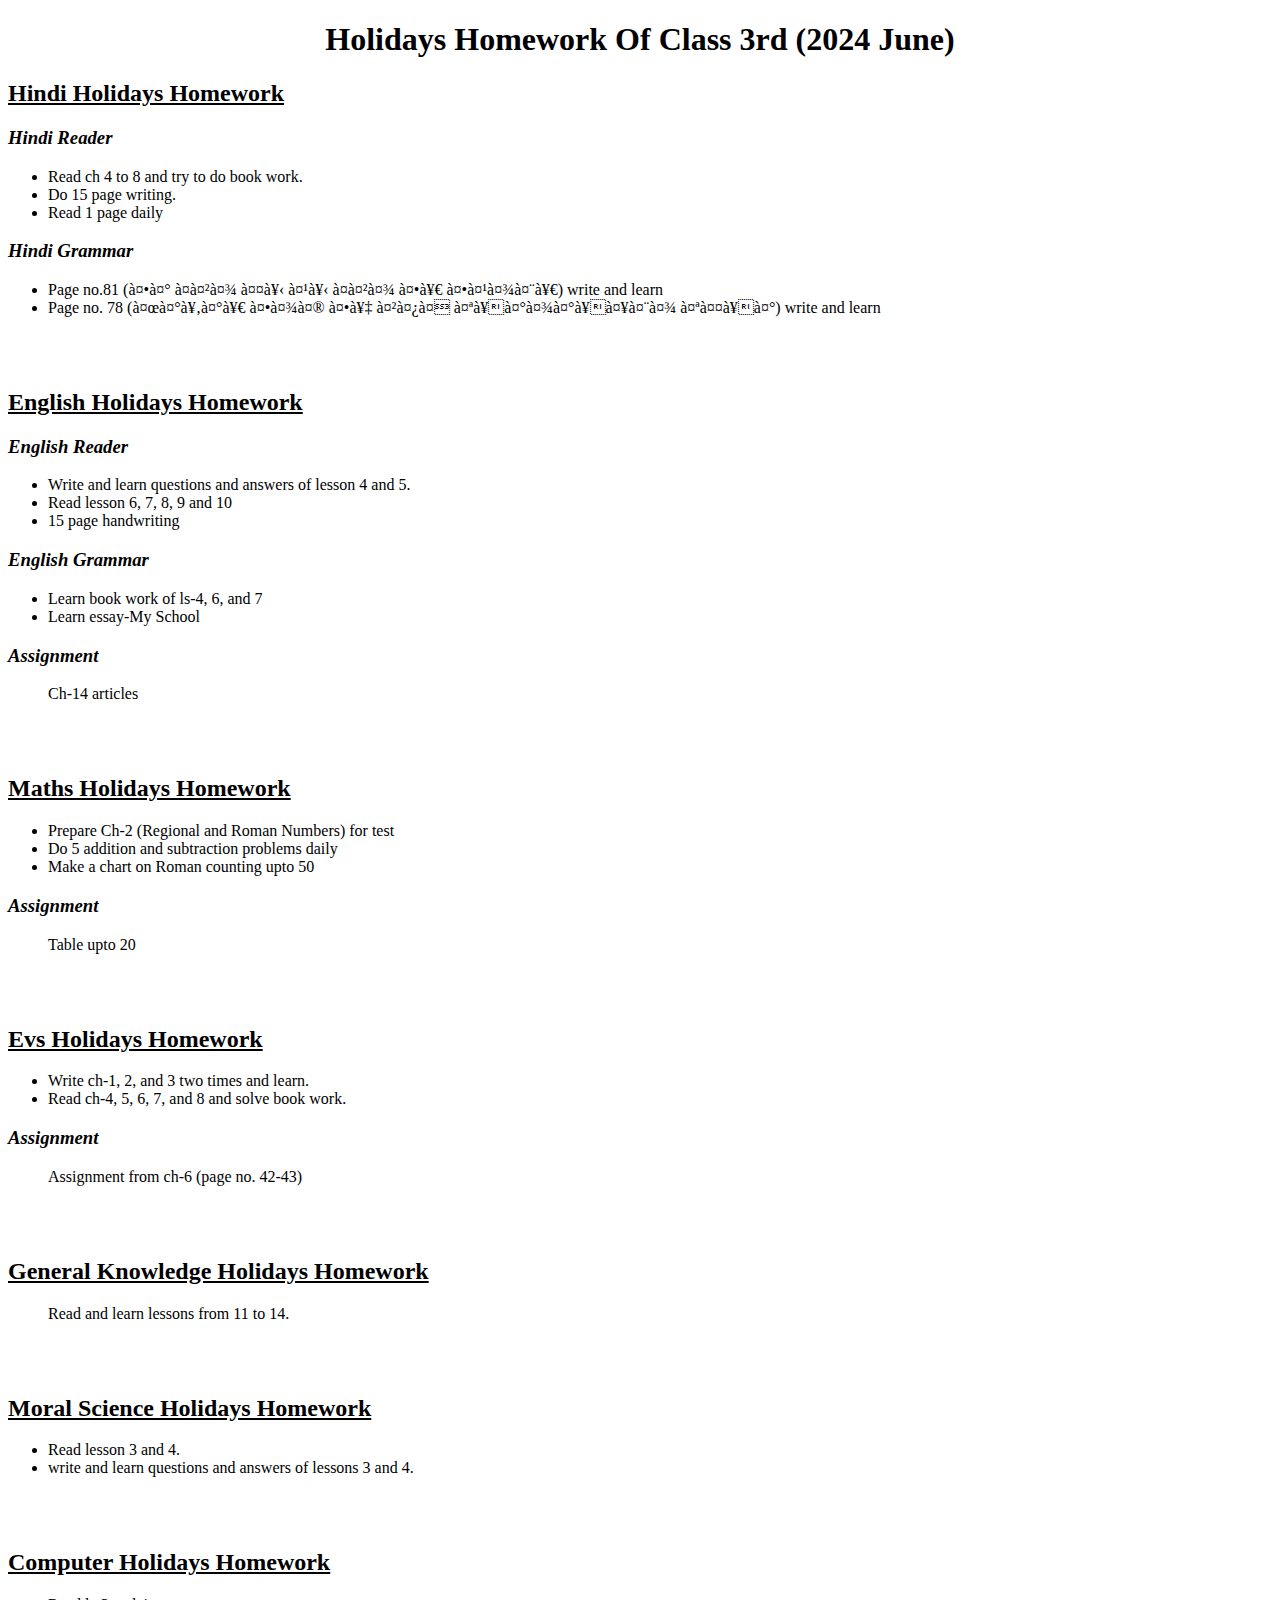
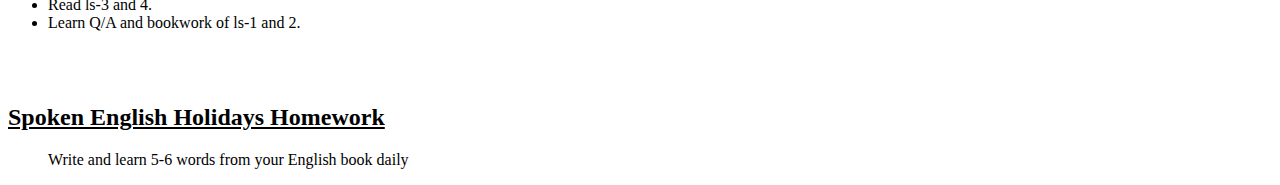
<file: Class3rdHH.html>
<!doctype html>
<html>
<head>
<meta charset="uft-8">
<meta name="viewport" content="width=device-width, initial-scale=1.0"/>
<meta name="description" content="Holidays Homework"/>
<meta name ="keywords" content="Holidays Homework"/>
<meta name ="author"   content="Anshul"/>
<meta name="robot" content="index, follow"/>

<title>
Holidays Homework 
</title>


</head>

<body>

<div>
<H1 style="text-align:center">Holidays Homework Of Class 3rd (2024 June)</h1>


<div>

<h2>
<u>Hindi Holidays Homework</u>
</h2>

<div>
<h3>
<i>Hindi Reader</i>
</h3>

<p>
<ul>
<li> Read ch 4 to 8 and try to do book work. </li>
<li>
Do 15 page writing.
</li>
<li>
Read 1 page daily
</li>
</p>
</div>

<div>
<h3>
<i>Hindi Grammar</i>
</h3>

<p>
<ul>
<li>
Page no.81 (कर भला तो हो भला की कहानी) write and learn
</li>
<li>
Page no. 78 (जरूरी काम के लिए प्रार्थना पत्र) write and learn
</li>
</p>
</div>
</div>

</div>
<br/><br/>

<!--------------------------->



<div >
<h2><u>English Holidays Homework</u></h2>

<div>
<h3><i>English Reader</i></h3>
<ul>
<li>Write and learn questions and answers of lesson 4 and 5.</li>
<li>Read lesson 6, 7, 8, 9 and 10</li>
<li>15 page handwriting</li>
</ol>
</div>

<div>
<h3><i>English Grammar</i></h3>
<ul>
<li>Learn book work of ls-4, 6, and 7</li>
<li>Learn essay-My School</li>
</ol> 
</div>

<div>
<h3> <i>Assignment </i></h3>
<ul> Ch-14 articles </ul>
</div>

</div>

<br/><br/>
<!-------------------------->


<div >

<div>
<h2><u>Maths Holidays Homework</u></h2>
<ul>
<li>Prepare Ch-2 (Regional and Roman Numbers) for test</li>
<li>Do 5 addition and subtraction problems daily</li>
<li>Make a chart on Roman counting upto 50</li>
</div>

<div>
<h3><i>Assignment</i></h3>
<ul> Table upto 20 </ul>
</div>

</div>

<br/><br/>
<!------------------------>

<div>
<h2>
<u>Evs Holidays Homework</u>
</h2>

  <div>
  <ul>
	<li>
		Write ch-1, 2, and 3 two times and learn.
	</li>
	<li>
		Read ch-4, 5, 6, 7, and 8 and solve book work.
	</li>
	
  </ul>
  </div>
	<div>
		<h3><i>Assignment</i></h3>
		<ul>Assignment from ch-6 (page no. 42-43)</ul>
	</div>

</div>
<br/><br/>
<!-------------------------->

<div >
<h2><u>General Knowledge Holidays Homework</u></h2>
<ul>
Read and learn lessons from 11 to 14.
</ul>
</div>

</div>
<br/><br/>


<!-------------------------->

<div>
<h2><u>Moral Science Holidays Homework</u></h2>
<ul>
<li>
Read lesson 3 and 4.
</li>
<li>
write and learn questions and answers of lessons 3 and 4.
</li>
</ul>
</div>

</div>

<br/><br/>


<!-------------------------->

<div >
<h2><u>Computer Holidays Homework</u></h2>
<ul>
<li>
Read ls-3 and 4.
</li>
<li>
Learn Q/A and bookwork of ls-1 and 2.
</li>
</ul>
</div>
<br/>
<br/>


<!-------------------------->
<div>
<h2>
<u>Spoken English Holidays Homework</u>
</h2>

<ul>
Write and learn 5-6 words from your English book daily
</ul>
</div>

</body>
</html>
</file>
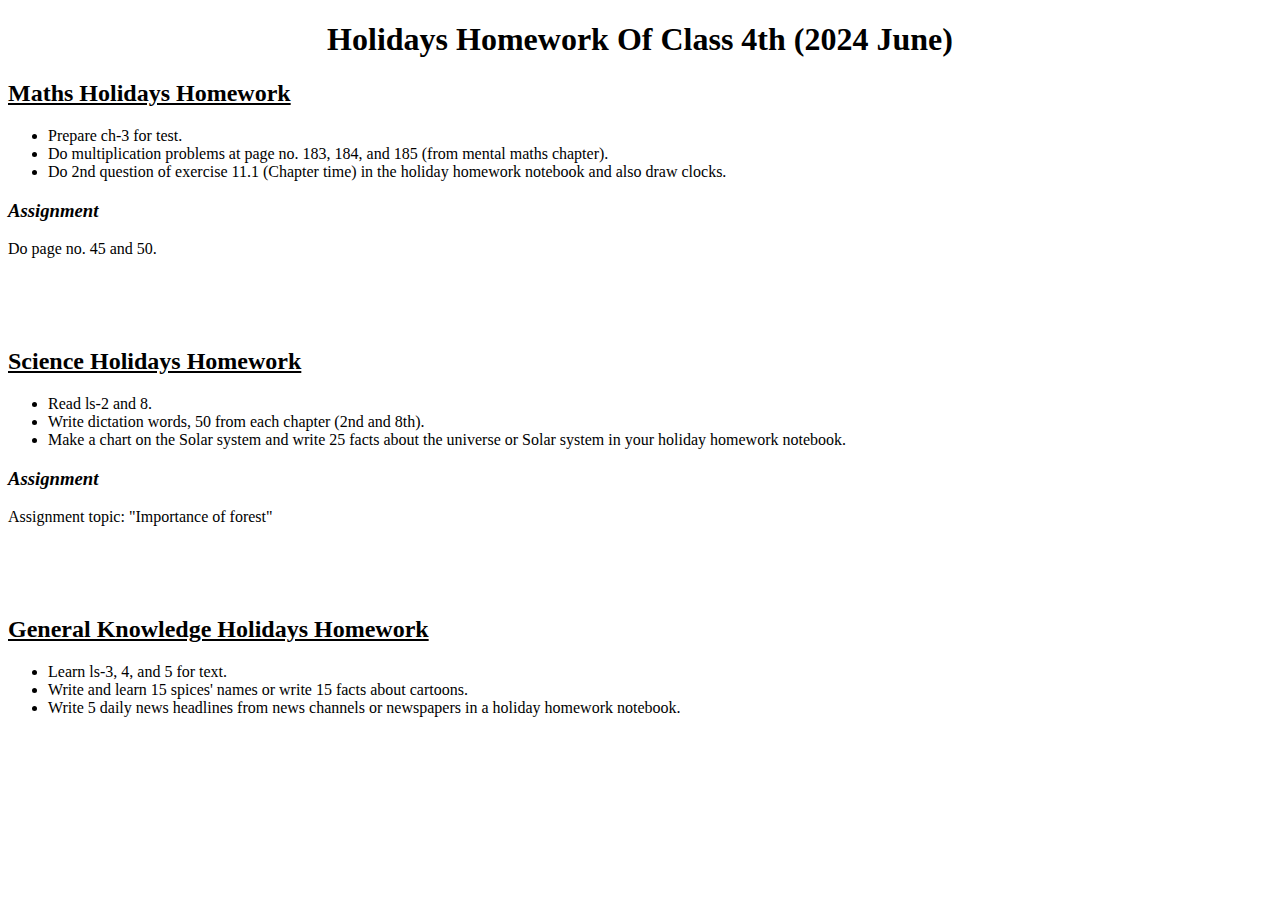
<file: Class4thHH.html>
<!doctype html>
<html>
<head>
<meta charset="uft-8">
<meta name="viewport" content="width=device-width, initial-scale=1.0"/>
<meta name="description" content="Holidays Homework"/>
<meta name ="keywords" content="Holidays Homework"/>
<meta name ="author"   content="Anshul"/>
<meta name="robot" content="index, follow"/>

<title>
Holidays Homework 
</title>


</head>

<body>

<div>
<H1 style="text-align:center">Holidays Homework Of Class 4th (2024 June)</h1>


<div>

<h2>
<u>Maths Holidays Homework</u>
</h2>

<div>
<ul>
<li>
Prepare ch-3 for test.
</li>
<li>
Do multiplication problems at page no. 183, 184, and 185 (from mental maths chapter).
</li>
<li>
Do 2nd question of exercise 11.1 (Chapter time) in the holiday homework notebook and also draw clocks.
</li>
</ul>
</div

<div>
<h3> <i> Assignment </i></h3>
<p>
Do page no. 45 and 50.
</p>
</div>

</div>

<br /> <br /> <br />


<div>

<h2>
<u>Science Holidays Homework</u>
</h2>

<div>
<ul>
<li>
Read ls-2 and 8.
</li>
<li>
Write dictation words, 50 from each chapter (2nd and 8th).
</li>
<li>
Make a chart on the Solar system and write 25 facts about the universe or Solar system in your holiday homework notebook.
</li>
</ul>
</div

<div>
<h3> <i>Assignment </i></h3>
<p>
Assignment topic: "Importance of forest"
</p>
</div>
<br /> <br /> <br />


<div>

<h2>
<u>General Knowledge Holidays Homework</u>
</h2>

<div>
<ul>
<li>
Learn ls-3, 4, and 5 for text.
</li>
<li>
Write and learn 15 spices' names or write 15 facts about cartoons. 
</li>
<li>
Write 5 daily news headlines from news channels or newspapers in a holiday homework notebook.
</li>
</ul>
</div

</div>
</body>

</html>
</file>
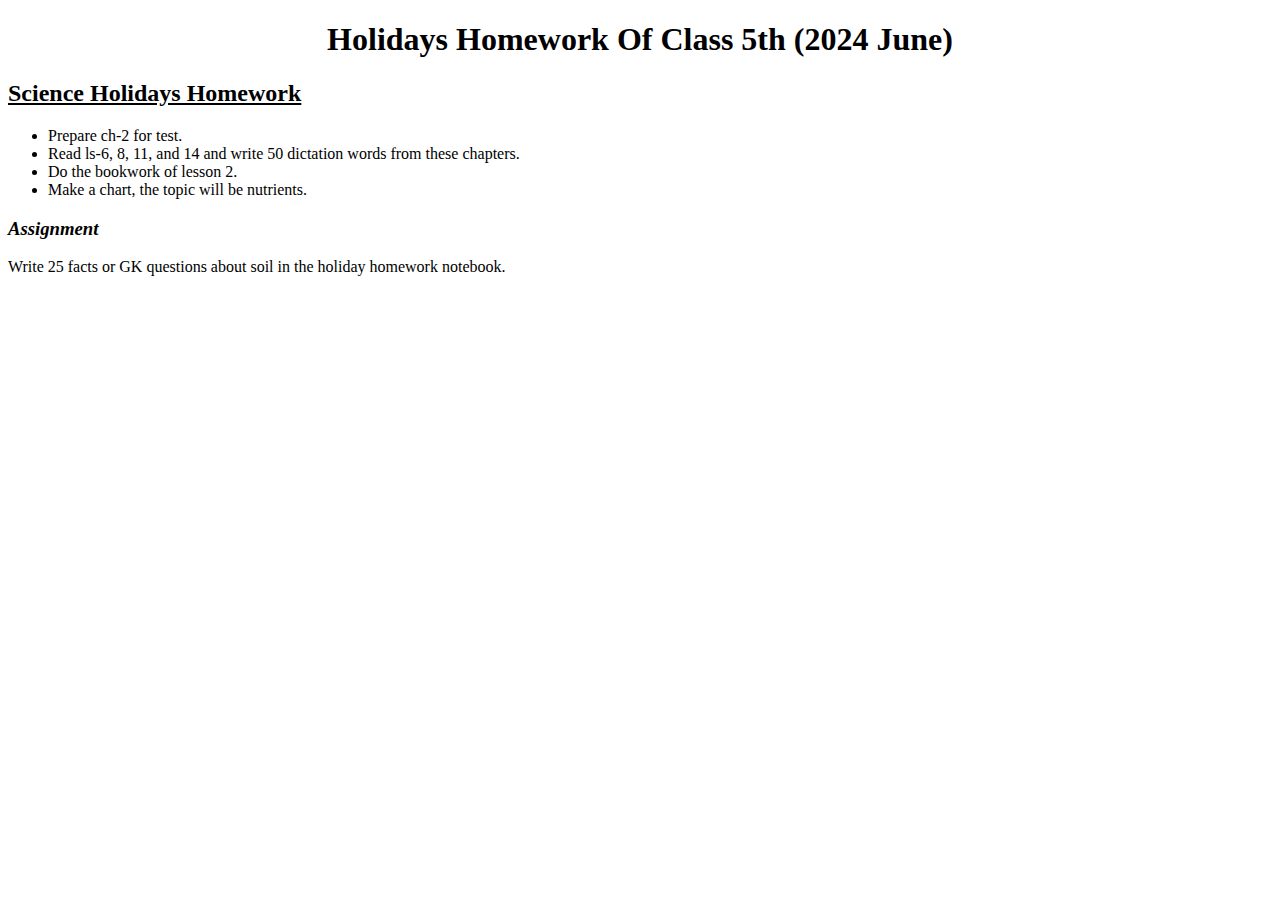
<file: CLass5thHH.html>
<!doctype html>
<html>
<head>
<meta charset="uft-8">
<meta name="viewport" content="width=device-width, initial-scale=1.0"/>
<meta name="description" content="Holidays Homework"/>
<meta name ="keywords" content="Holidays Homework"/>
<meta name ="author"   content="Anshul"/>
<meta name="robot" content="index, follow"/>

<title>
Holidays Homework 
</title>


</head>

<body>

<div>
<H1 style="text-align:center">Holidays Homework Of Class 5th (2024 June)</h1>


<div>

<h2>
<u>Science Holidays Homework</u>
</h2>

<div>
<ul>
<li>
Prepare ch-2 for test.
</li>
<li>
Read ls-6, 8, 11, and 14 and write 50 dictation words from these chapters.
</li>
<li>
Do the bookwork of lesson 2.
</li>
<li>
Make a chart, the topic will be nutrients.
</li>
</ul>
</div

<div>
<h3> <i> Assignment </i> </h3>
<p>
Write 25 facts or GK questions about soil in the holiday homework notebook.
</p>
</div>

</div>
</body>
</html>

<br /> <br /> <br />
</file>
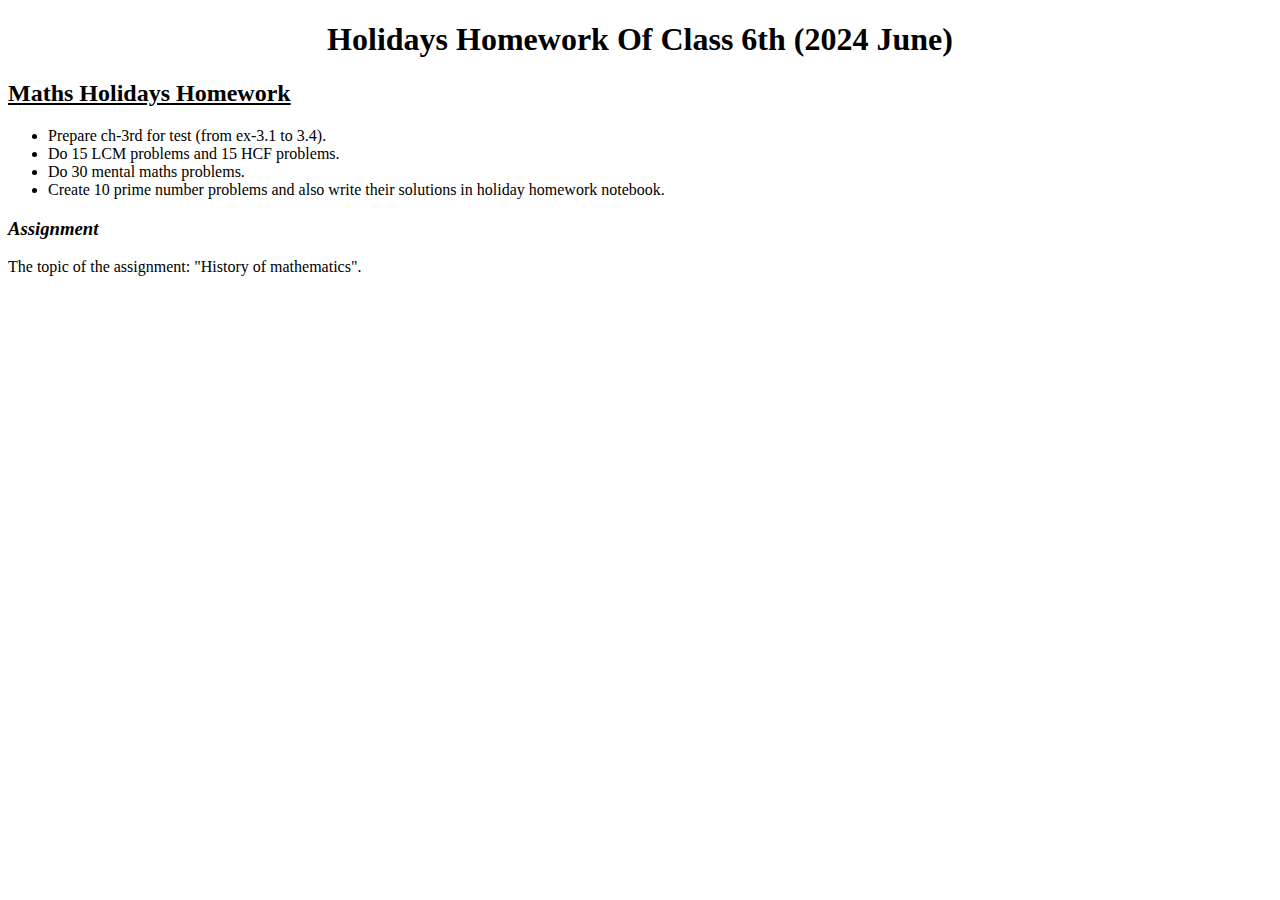
<file: Class6thHH.html>
<!doctype html>
<html>
<head>
<meta charset="uft-8">
<meta name="viewport" content="width=device-width, initial-scale=1.0"/>
<meta name="description" content="Holidays Homework"/>
<meta name ="keywords" content="Holidays Homework"/>
<meta name ="author"   content="Anshul"/>
<meta name="robot" content="index, follow"/>

<title>
Holidays Homework 
</title>


</head>

<body>

<div>
<H1 style="text-align:center">Holidays Homework Of Class 6th (2024 June)</h1>


<div>

<h2>
<u>Maths Holidays Homework</u>
</h2>

<div>
<ul>
<li>
Prepare ch-3rd for test (from ex-3.1 to 3.4).
</li>
<li>
Do 15 LCM problems and 15 HCF problems.
</li>
<li>
Do 30 mental maths problems.
</li>
<li>
Create 10 prime number problems and also write their solutions in holiday homework notebook.
</li>
</ul>
</div

<div>
<h3> <i>Assignment </i> </h3>
<p>
The topic of the assignment: "History of mathematics".
</p>
</div>

</div>
</div>
</body>
</html>

<br /> <br /> <br />
</file>
